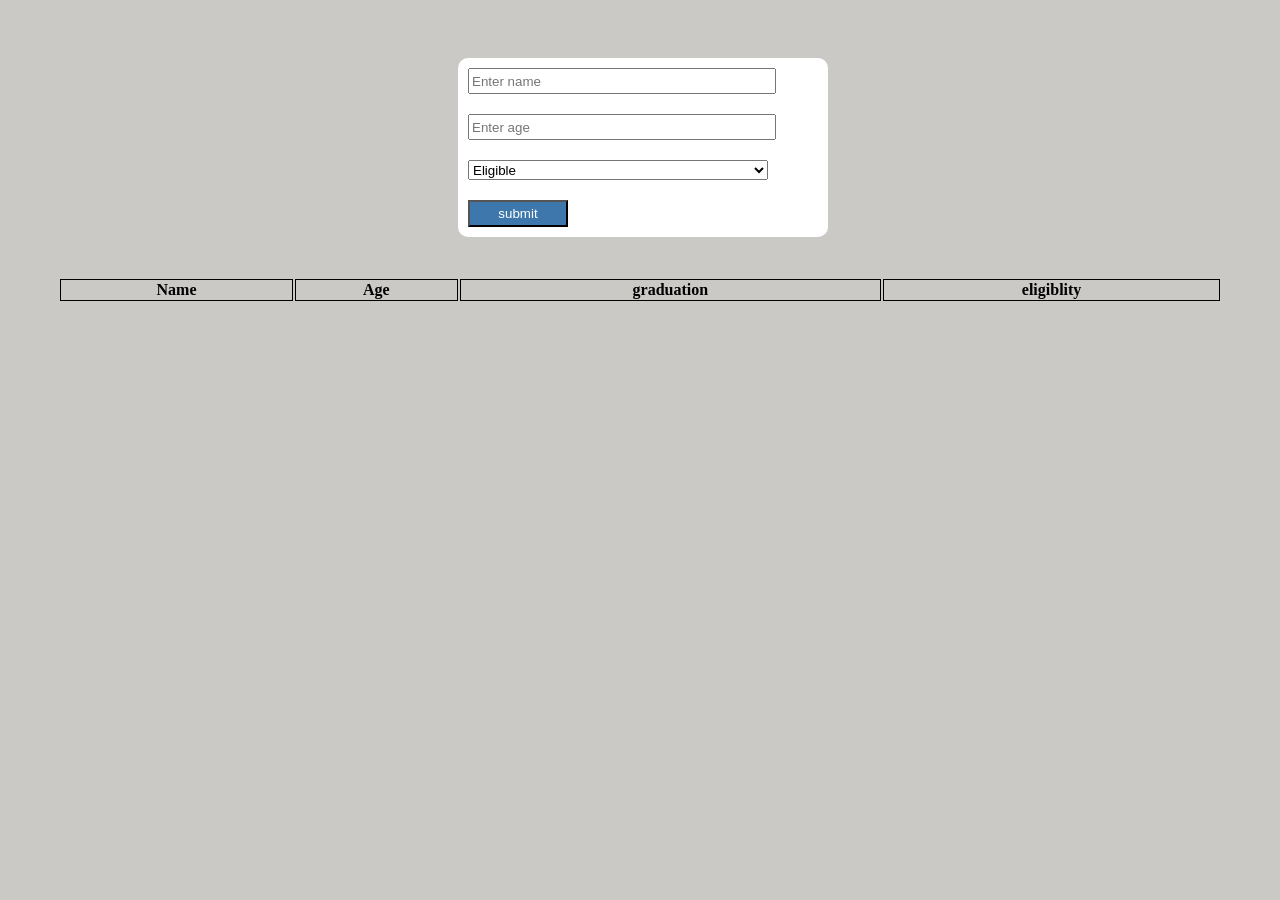
<file: task/index.html>
<!DOCTYPE html>
<html lang="en">
<head>
    <meta charset="UTF-8">
    <meta name="viewport" content="width=device-width, initial-scale=1.0">
    <title>Document</title>
    <link rel="stylesheet" href="style.css">
</head>
<body>
    <form >
        <input type="text" id="name" placeholder="Enter name" required>
        <input type="text" id="age" placeholder="Enter age" required>
        
        <select name="" id="graduation">
            <option value="yes">Eligible</option>
            <option value="no">Not Elegible</option>
        </select>

        <button onclick="SubmitData(event)">submit</button>
    </form>

    <table>
        <thead>
            <tr>
                <th>Name</th>
                <th>Age</th>
                <th>graduation</th>
                <th>eligiblity</th>
            </tr>
        </thead>

        <tbody id="tablebody"></tbody>
    </table>

    <script src="script.js"></script>
</body>
</html>
</file>
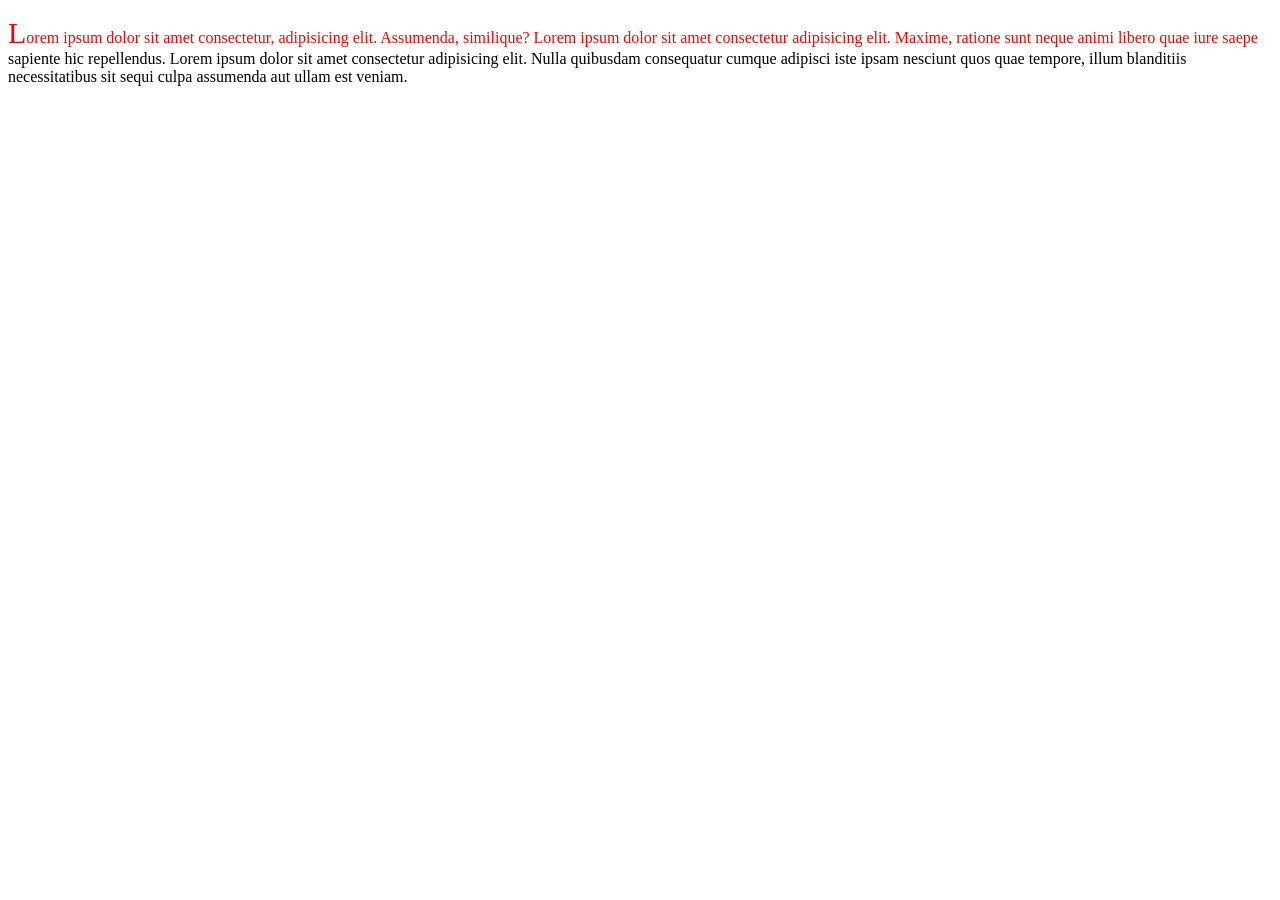
<file: learningpart/pseudo.html>
<!DOCTYPE html>
<html lang="en">
<head>
    <meta charset="UTF-8">
    <meta name="viewport" content="width=device-width, initial-scale=1.0">
    <title>Document</title>
    <style>
   p::first-letter{
    font-size: 30px;
   }
   p::first-line{
    color: red;
   }
   p::selection{
    background-color: yellow;
   }
    </style>
</head>
<body>
   <p>Lorem ipsum dolor sit amet consectetur, adipisicing elit. Assumenda, similique?
    Lorem ipsum dolor sit amet consectetur adipisicing elit. Maxime, ratione sunt neque animi libero quae iure saepe sapiente hic repellendus.
    Lorem ipsum dolor sit amet consectetur adipisicing elit. Nulla quibusdam consequatur cumque adipisci iste ipsam nesciunt quos quae tempore, illum blanditiis necessitatibus sit sequi culpa assumenda aut ullam est veniam.
   </p>
</body>
</html>
</file>
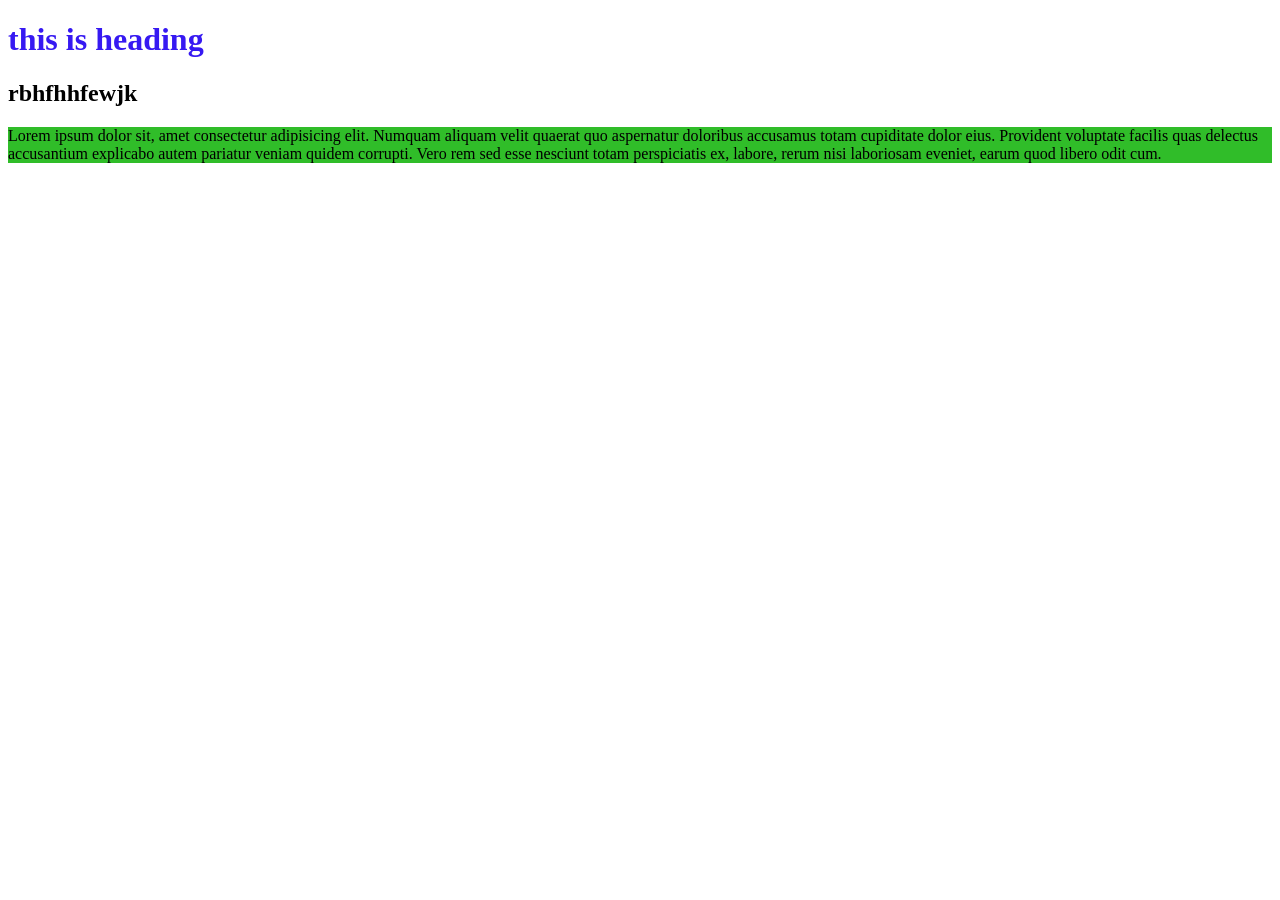
<file: learningpart/variable.html>
<!DOCTYPE html>
<html lang="en">
<head>
    <meta charset="UTF-8">
    <meta name="viewport" content="width=device-width, initial-scale=1.0">
    <link rel="stylesheet" href="./assets/styling/variable.css">
    <title>Document</title>
</head>
<body>
    <h1>this is heading</h1>
    <h2>rbhfhhfewjk</h2>
    <p>Lorem ipsum dolor sit, amet consectetur adipisicing elit. Numquam aliquam velit quaerat quo aspernatur doloribus accusamus totam cupiditate dolor eius. Provident voluptate facilis quas delectus accusantium explicabo autem pariatur veniam quidem corrupti. Vero rem sed esse nesciunt totam perspiciatis ex, labore, rerum nisi laboriosam eveniet, earum quod libero odit cum.</p>
</body>
</html>
</file>
<file: task/style.css>
body{
    background-color:rgb(203, 201, 197);
    padding: 50px;
}

form{
    width: 350px;
    background-color: white;
    display: flex;
    margin-left: 400px;
    flex-direction: column;
   
    gap: 20px;
    padding: 10px;
    border-radius: 10px;
}

input , select{
    width: 300px;
    height: 20px;
}

button{
    width: 100px;
    background-color: rgb(62, 119, 172);
    color: white;
    padding: 4px;
    text-align: center;
}

table{
    width: 100%;
    margin-top: 40px;
}
th{
    border: 1px solid black;
}
tbody{
    border: 1px solid black;
}
</file>
<file: learningpart/assets/styling/variable.css>
:root {
  --primary-color: rgb(48, 189, 41);
  --secondary-color: #3619f2;
}

h1{
    color: var(--secondary-color);
}

p{
    background-color: var(--primary-color);
}
</file>
